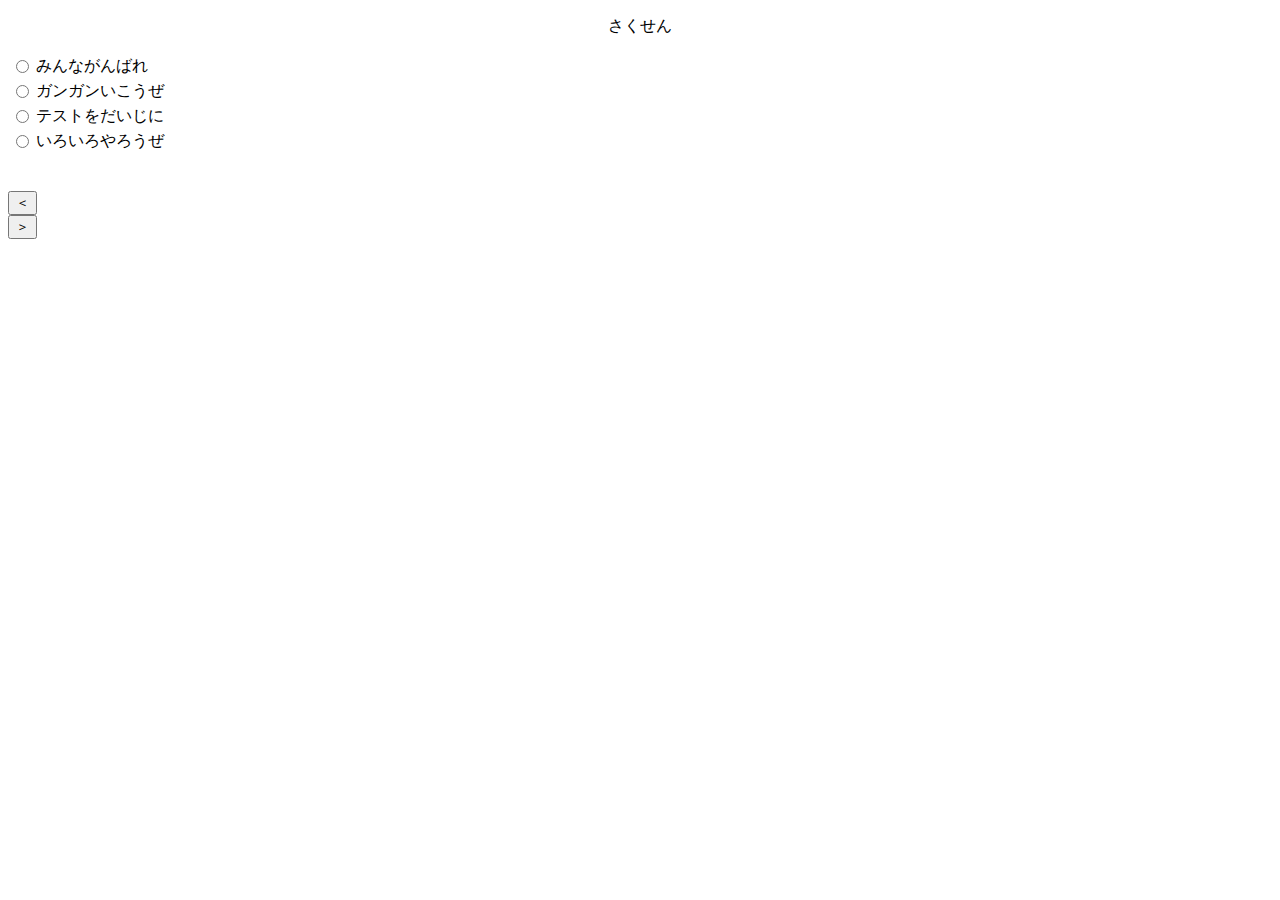
<file: src/main/resources/templates/indexDev.html>
<!DOCTYPE html>
<html xmlns="http://www.w3.org/1999/xhtml"
	xmlns:th="http://www.thymeleaf.org">
<head>
<title>さくせん</title>
<meta http-equiv="Content-Type" content="text/html; charset=UTF-8" />
<link rel="stylesheet" type="text/css" th:href="@{/css/styleDQ.css}" />
<script th:src="@{/js/jquery/jquery.js}"></script>

<script type="text/javascript">
$(document).ready(function(){
	var checkNum = $("#operationNum").val();
	if(checkNum == -1){
		document.getElementsByName("number")[0].checked = false;
		document.getElementsByName("number")[1].checked = false;
		document.getElementsByName("number")[2].checked = false;
		document.getElementsByName("number")[3].checked = false;
	} else {
		document.getElementsByName("number")[checkNum].checked = true;
	}
});

	$(function() {
		$("input[name='number']").change(function() {
			$("#operationForm").submit();
		});
	});

	function prevPage() {
		var year = document.getElementsByName("dispYear")[0].value;
		var month = document.getElementsByName("dispMonth")[0].value;
		if (month == 1) {
			year -= 1;
			month = 12;
		}else {
			month -= 1;
		}
		location.href = "/dev/" + year + "/" + month;
	}

	function nextPage() {
		var year = Number(document.getElementsByName("dispYear")[0].value);
		var month = Number(document.getElementsByName("dispMonth")[0].value);
		if (month == 12) {
			year += 1;
			month = 1;
		}else {
			month += 1;
		}
		location.href = "/dev/" + year + "/" + month;
	}
</script>
</head>

<body>
	<div class="operationList">
		<p id="operation" align="center">さくせん</p>
		<div id="line">
			<form id="operationForm" method="post" action="/dev/select" th:object="${operation}">
				<table class="list">
					<tr>
						<td class="check"><input type="radio" name="number" value="0"
							id="radio1" th:field="*{number}" /><label class="label" for="radio1"></label></td>
						<td class="DQ">みんながんばれ</td>
					</tr>
					<tr>
						<td class="check"><input type="radio" name="number" value="1"
							id="radio2" th:field="*{number}" /><label class="label" for="radio2"></label></td>
						<td class="DQ">ガンガンいこうぜ</td>
					</tr>
					<tr>
						<td class="check"><input type="radio" name="number" value="2"
							id="radio3" th:field="*{number}" /><label class="label" for="radio3"></label></td>
						<td class="DQ">テストをだいじに</td>
					</tr>
					<tr>
						<td class="check"><input type="radio" name="number" value="3"
							id="radio4" th:field="*{number}" /><label class="label" for="radio4"></label></td>
						<td class="DQ">いろいろやろうぜ</td>
					</tr>
				</table>
				<br/><br/>
				<input type="hidden" th:field="*{year}" />
				<input type="hidden" th:field="*{month}" />
				<input type="hidden" th:field="*{day}" />
				<input type="hidden" name="dispYear" th:value="${dispYear}" />
				<input type="hidden" name="dispMonth" th:value="${dispMonth}" />
			</form>
		</div>
	</div>

	<!-- 選択したさくせんのnumberを受け取る -->
		<input type="hidden" id="operationNum" th:value="${number}" />

<div class="history">
	<div class="month">
		<div class="lastmonth">
			<input type="button" value="＜" onClick="prevPage()" />
		</div>
		<div class="currentmonth" th:text="${dispYear}+ねん+' '+${dispMonth}+がつ"></div>
		<div class="nextmonth">
			<input type="button" value="＞" onClick="nextPage()" />
		</div>
	</div>


	<div class="opeHisTbl">
		<table class="opeHisTbl1">
			<tr>
				<td class="cells">
					<table class="leftTbl">
						<tr th:each="i:${#numbers.sequence(1, 10)}">
							<td class="opeHisDay" align="center" th:value="${i}" th:text="${i}" />
						</tr>
					</table>
				</td>
				<td class="cells">
					<table class="rightTbl">
						<tr th:each="i:${#numbers.sequence(1, 10)}">
							<td class="opeHisOpe" align="center">
								<div th:each="opeHis:${history}" th:if="${opeHis.day EQ i}" th:text="${opeHis.content}">
								</div>
							</td>
						</tr>
					</table>
				</td>
			</tr>
		</table>

		<table class="opeHisTbl2">
			<tr>
				<td class="cells">
					<table class="leftTbl">
						<tr th:each="i:${#numbers.sequence(11, 20)}">
							<td class="opeHisDay" align="center" th:value="${i}" th:text="${i}" />
						</tr>
					</table>
				</td>
				<td class="cells">
					<table class="rightTbl">
						<tr th:each="i:${#numbers.sequence(11, 20)}">
							<td class="opeHisOpe" align="center">
								<div th:each="opeHis:${history}" th:if="${opeHis.day EQ i}" th:text="${opeHis.content}">
								</div>
							</td>
						</tr>
					</table>
				</td>
			</tr>
		</table>

		<table class="opeHisTbl3">
			<tr>
				<td class="cells">
					<table class="leftTbl">
						<tr th:each="i:${#numbers.sequence(21, lastDay)}">
							<td class="opeHisDay" align="center" th:value="${i}" th:text="${i}" />
						</tr>
					</table>
				</td>
				<td class="cells">
					<table class="rightTbl">
						<tr th:each="i:${#numbers.sequence(21, lastDay)}">
							<td class="opeHisOpe" align="center">
								<div th:each="opeHis:${history}" th:if="${opeHis.day EQ i}" th:text="${opeHis.content}">
								</div>
							</td>
						</tr>
					</table>
				</td>
			</tr>
		</table>
	</div>
</div>
</body>
</html>
</file>
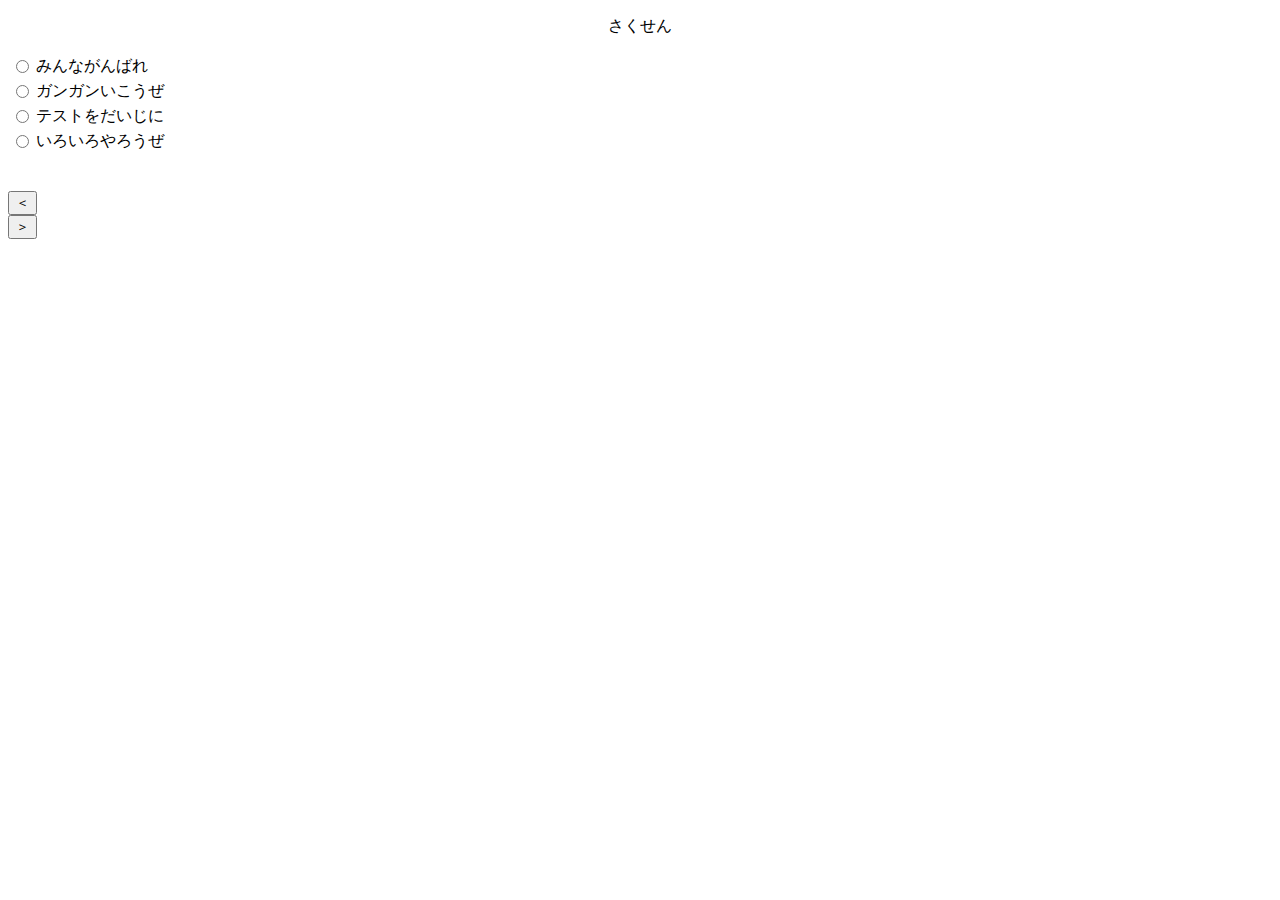
<file: src/main/resources/templates/indexIt.html>
<!DOCTYPE html>
<html xmlns="http://www.w3.org/1999/xhtml"
	xmlns:th="http://www.thymeleaf.org">
<head>
<title>さくせん</title>
<meta http-equiv="Content-Type" content="text/html; charset=UTF-8" />
<link rel="stylesheet" type="text/css" th:href="@{/css/styleDQ.css}" />
<script type="text/javascript" src="//ajax.googleapis.com/ajax/libs/jquery/2.1.0/jquery.min.js"></script>

<script type="text/javascript">
$(document).ready(function(){
	var checkNum = $("#operationNum").val();
	if(checkNum == -1){
		document.getElementsByName("number")[0].checked = false;
		document.getElementsByName("number")[1].checked = false;
		document.getElementsByName("number")[2].checked = false;
		document.getElementsByName("number")[3].checked = false;
	} else {
		document.getElementsByName("number")[checkNum].checked = true;
	}
});

	$(function() {
		$("input[name='number']").change(function() {
			$("#operationForm").attr("action", "/" + $("#profile").val() + "/select");
			$("#operationForm").submit();
		});
	});

	function prevPage() {
		var year = document.getElementsByName("dispYear")[0].value;
		var month = document.getElementsByName("dispMonth")[0].value;
		if (month == 1) {
			year -= 1;
			month = 12;
		}else {
			month -= 1;
		}
		location.href = "/" + $("#profile").val() + "/" + year + "/" + month;
	}

	function nextPage() {
		var year = Number(document.getElementsByName("dispYear")[0].value);
		var month = Number(document.getElementsByName("dispMonth")[0].value);
		if (month == 12) {
			year += 1;
			month = 1;
		}else {
			month += 1;
		}
		location.href = "/" +  $("#profile").val() + "/" + year + "/" + month;
	}
</script>
</head>

<body>
	<div class="operationList">
		<p id="operation" align="center">さくせん</p>
		<div id="line">
			<form id="operationForm" method="post" action="" th:object="${operation}">
				<table class="list">
					<tr>
						<td class="check"><input type="radio" name="number" value="0"
							id="radio1" th:field="*{number}" /><label class="label" for="radio1"></label></td>
						<td class="DQ">みんながんばれ</td>
					</tr>
					<tr>
						<td class="check"><input type="radio" name="number" value="1"
							id="radio2" th:field="*{number}" /><label class="label" for="radio2"></label></td>
						<td class="DQ">ガンガンいこうぜ</td>
					</tr>
					<tr>
						<td class="check"><input type="radio" name="number" value="2"
							id="radio3" th:field="*{number}" /><label class="label" for="radio3"></label></td>
						<td class="DQ">テストをだいじに</td>
					</tr>
					<tr>
						<td class="check"><input type="radio" name="number" value="3"
							id="radio4" th:field="*{number}" /><label class="label" for="radio4"></label></td>
						<td class="DQ">いろいろやろうぜ</td>
					</tr>
				</table>
				<br/><br/>
				<input type="hidden" th:field="*{year}" />
				<input type="hidden" th:field="*{month}" />
				<input type="hidden" name="dispYear" th:value="${dispYear}" />
				<input type="hidden" name="dispMonth" th:value="${dispMonth}" />
			</form>
		</div>
	</div>

		<input type="hidden" id="operationNum" th:value="${number}" />
		<input type="hidden" id="profile" th:field="${operation.profile}" />

<div class="history">
	<div class="month">
		<div class="lastmonth">
			<input type="button" value="＜" onClick="prevPage()" />
		</div>
		<div class="currentmonth" th:text="${dispYear}+ねん+' '+${dispMonth}+がつ"></div>
		<div class="nextmonth">
			<input type="button" value="＞" onClick="nextPage()" />
		</div>
	</div>


	<div class="opeHisTbl">
		<table class="opeHisTbl1">
			<tr>
				<td class="cells">
					<table class="leftTbl">
						<tr th:each="i:${#numbers.sequence(1, 10)}">
							<td class="opeHisDay" align="center" th:value="${i}" th:text="${i}" />
						</tr>
					</table>
				</td>
				<td class="cells">
					<table class="rightTbl">
						<tr th:each="i:${#numbers.sequence(1, 10)}">
							<td class="opeHisOpe" align="center">
								<div th:each="opeHis:${history}" th:if="${opeHis.day EQ i}" th:text="${opeHis.content}">
								</div>
							</td>
						</tr>
					</table>
				</td>
			</tr>
		</table>

		<table class="opeHisTbl2">
			<tr>
				<td class="cells">
					<table class="leftTbl">
						<tr th:each="i:${#numbers.sequence(11, 20)}">
							<td class="opeHisDay" align="center" th:value="${i}" th:text="${i}" />
						</tr>
					</table>
				</td>
				<td class="cells">
					<table class="rightTbl">
						<tr th:each="i:${#numbers.sequence(11, 20)}">
							<td class="opeHisOpe" align="center">
								<div th:each="opeHis:${history}" th:if="${opeHis.day EQ i}" th:text="${opeHis.content}">
								</div>
							</td>
						</tr>
					</table>
				</td>
			</tr>
		</table>

		<table class="opeHisTbl3">
			<tr>
				<td class="cells">
					<table class="leftTbl">
						<tr th:each="i:${#numbers.sequence(21, lastDay)}">
							<td class="opeHisDay" align="center" th:value="${i}" th:text="${i}" />
						</tr>
					</table>
				</td>
				<td class="cells">
					<table class="rightTbl">
						<tr th:each="i:${#numbers.sequence(21, lastDay)}">
							<td class="opeHisOpe" align="center">
								<div th:each="opeHis:${history}" th:if="${opeHis.day EQ i}" th:text="${opeHis.content}">
								</div>
							</td>
						</tr>
					</table>
				</td>
			</tr>
		</table>
	</div>
</div>
</body>
</html>
</file>
